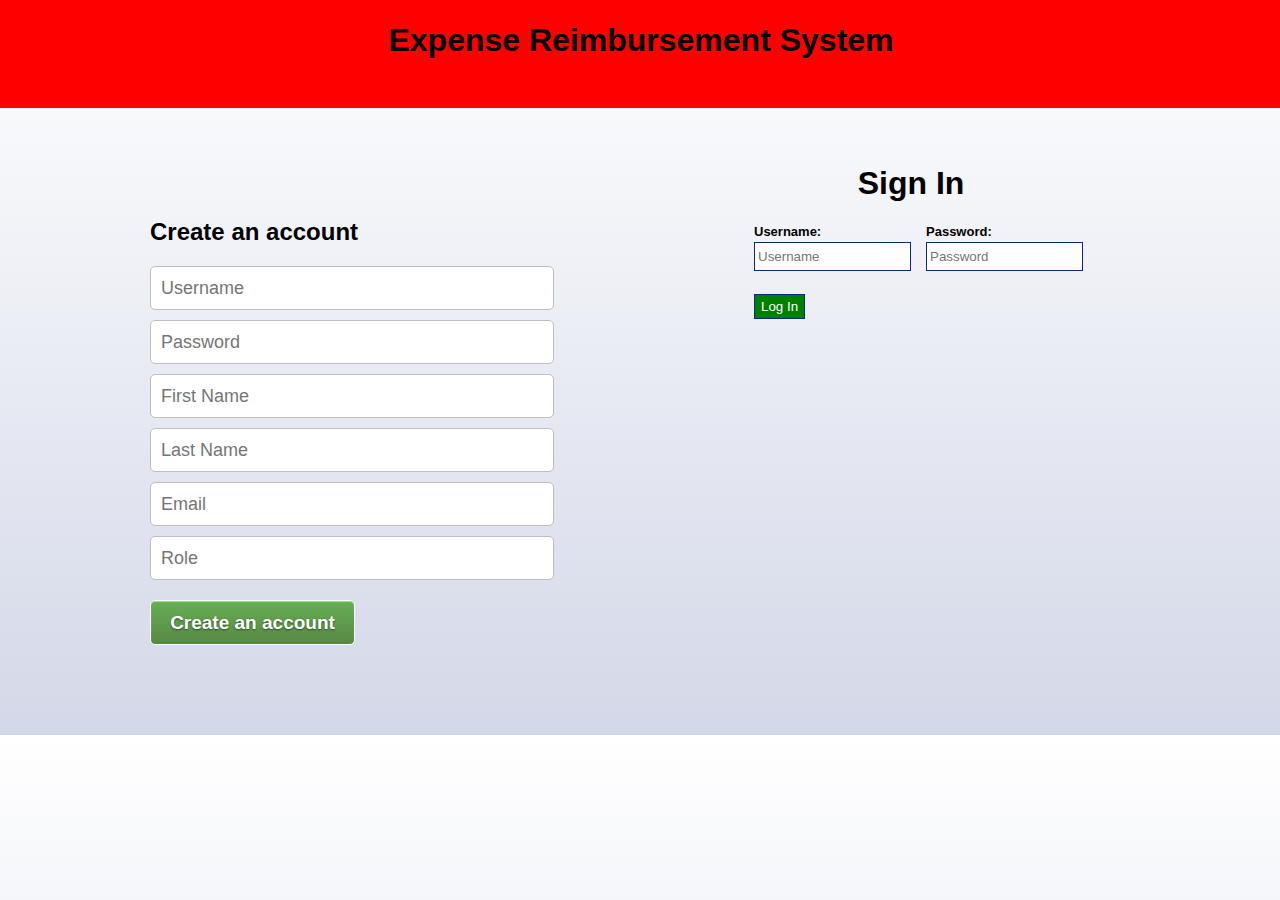
<file: Project-1/expense-reimbursement-system/target/classes/static/index.html>
<!DOCTYPE html>
<html>
<head>
    <link href="home.css" rel="stylesheet" />
    <title>Expense Reimbursement System</title>
</head>
<body>
    <div id="header_wrapper">
        <div id="header">
            <div><h1>Expense Reimbursement System</h1></div>

            <div>
                <form>
                    <h1>Sign In</h1>
                    <li><b>Username:</b><br><input type="text" placeholder="Username" name="email" id="uName"></li>
                    <li><b>Password:</b><br><input type="password" placeholder="Password" name="password" id="password"></li><br>
                    <li><input type="submit" name="login" value="Log In" id="loginBtn"></li>
                    <div id="login-error"></div>
                </form>
            </div>
                

        </div>
    </div>

    <div id="wrapper">

        <div id="div1">

        </div>

        <div id="div2">
            <h2>Create an account</h2>
            <li><input type="text" placeholder="Username" name="email" id="userName"></li>
            <li><input type="password"  placeholder="Password" name="password" id="pswrd">
            <li><input type="text" placeholder="First Name" id="Firstname"></li>
            <li><input type="text" placeholder="Last Name" id="Lastname"></li>    
            <li><input type="text" placeholder="Email" id="email"></li>
            <li><input type="text" placeholder="Role" id="role">
                <div id="message-div"></div>
                <div id="success-div"></div>
            
            <li><input id="signupBtn" type="submit" value="Create an account"></li>
           
        </div>

        
        

    </div>
    <script src="index.js"></script>

</body>
</html>
</file>
<file: Project-1/expense-reimbursement-system/target/classes/static/home.css>
body {
    text-align: center;
    width: 100%;
    margin: 0 auto;
    padding: 0px;
    font-family: "lucida grande",tahoma,verdana,arial,sans-serif;
    background: linear-gradient(white, #D3D8E8);
}

#header_wrapper {
    width: 100%;
    min-width: 980px;
    background-color: red;
    padding:1px;
}

#header {
    width: 980px;
    margin: 0px auto;
    padding: 0px;
    height: 85px;
}

    #header li {
        list-style-type: none;
        float: left;
        text-align: left;
    }

    #header #sitename {
        margin-top: 25px;
    }

        #header #sitename a {
            color: white;
            text-decoration: none;
            font-size: 30px;
            font-weight: 900;
        }

    #header form {
        margin-top: 15px;
        float: right;
        padding:3em;
    }

        #header form li {
            font-size: 13px;
            margin-left: 15px;
        }

            #header form li a {
                color: #A9BCF5;
                text-decoration: none;
            }

        #header form input[type="text"] {
            margin-top: 3px;
            margin-bottom: 3px;
            width: 150px;
            border: 1px solid #08298A;
            height: 25px;
            padding-left: 3px;
        }

        #header form input[type="password"] {
            margin-top: 3px;
            margin-bottom: 3px;
            width: 150px;
            border: 1px solid #08298A;
            height: 25px;
            padding-left: 3px;
        }

        #header form input[type="submit"] {
            height: 25px;
            margin-top: 20px;
            background-color: green;
            color: white;
            border: 1px solid #08298A;
        }

#wrapper {
    margin: 0 auto;
    padding: 5em;
    text-align: center;
    width: 980px;
}

    #wrapper div {
        font-family: helvetica, arial, sans-serif;
    }

    #wrapper #div1 {
        margin-top: 30px;
        width: 590px;
        text-align: left;
    }

        #wrapper #div1 p {
            font-size: 20px;
            font-family: arial;
            font-weight: bold;
            margin: 0px;
            color: #0e385f;
        }

    #wrapper #div2 {
        margin-top: 10px;
        width: 390px;
        text-align: left;
    }

        #wrapper #div2 h1 {
            margin: 0px;
            font-size: 37px;
            color: #2E2E2E;
        }

        #wrapper #div2 p {
            font-size: 18px;
            color: #2E2E2E;
        }

        #wrapper #div2 li {
            list-style-type: none;
            margin-top: 10px;
        }

            #wrapper #div2 li #firstname {
                width: 49%;
            }

            #wrapper #div2 li #surname {
                margin-left: 2%;
                width: 49%;
            }

            #wrapper #div2 li input[type="text"] {
                width: 100%;
                height: 40px;
                border-radius: 5px;
                padding-left: 10px;
                font-size: 18px;
                border: 1px solid #BDBDBD;
            }

            #wrapper #div2 li input[type="password"] {
                width: 100%;
                height: 40px;
                border-radius: 5px;
                padding-left: 10px;
                font-size: 18px;
                border: 1px solid #BDBDBD;
            }

            #wrapper #div2 li select {
                padding: 4px;
                float: left;
            }

            #wrapper #div2 li a {
                margin-left: 10px;
                width: 150px;
                color: #045FB4;
                text-decoration: none;
                font-size: 11px;
                display: inline-block;
                vertical-align: middle;
                line-height: 15px;
            }

                #wrapper #div2 li a:hover {
                    text-decoration: underline;
                }

        #wrapper #div2 li {
            color: #2E2E2E;
            font-size: 18px;
        }

        #wrapper #div2 #terms {
            color: #424242;
            font-size: 11px;
        }

            #wrapper #div2 #terms a {
                display: inline;
                margin: 0px;
            }

        #wrapper #div2 li input[type="submit"] {
            width: 205px;
            height: 45px;
            text-align: center;
            font-size: 19px;
            margin-top: 10px;
            margin-bottom: 10px;
            font-family: 'Freight Sans Bold', helvetica, arial, sans-serif !important;
            font-weight: bold !important;
            background: linear-gradient(#67ae55, #578843);
            background-color: #69a74e;
            box-shadow: inset 0 1px 1px #a4e388;
            border-color: #3b6e22 #3b6e22 #2c5115;
            border: 1px solid;
            border-radius: 5px;
            color: #fff;
            cursor: pointer;
            display: inline-block;
            position: relative;
            text-shadow: 0 1px 2px rgba(0,0,0,.5);
        }

        #wrapper #div2 #create_page {
            color: #424242;
            font-size: 13px;
            font-weight: bold;
        }

            #wrapper #div2 #create_page a {
                display: inline;
                margin: 0px;
                font-size: 13px;
            }

#footer_wrapper {
    width: 100%;
    clear: both;
    float: left;
    margin-top: 30px;
    min-width: 995px;
    background-color: white;
    text-align: left;
}

#footer1 {
    width: 980px;
    margin: 0px auto;
    padding: 0px;
    border-bottom: 1px solid #E6E6E6;
    height: 30px;
    line-height: 30px;
    font-size: 12px;
    color: #848484;
}

    #footer1 a {
        color: #365899;
        display: inline;
        margin-left: 10px;
        text-decoration: none;
    }

        #footer1 a:hover {
            text-decoration: underline;
        }

#footer2 {
    width: 980px;
    margin: 0px auto;
    padding: 0px;
    font-size: 12px;
    color: #848484;
}

    #footer2 a {
        color: #365899;
        display: inline-block;
        margin: 5px;
        margin-left: 0px;
        min-width: 80px;
        text-decoration: none;
    }

        #footer2 a:hover {
            text-decoration: underline;
        }
</file>
